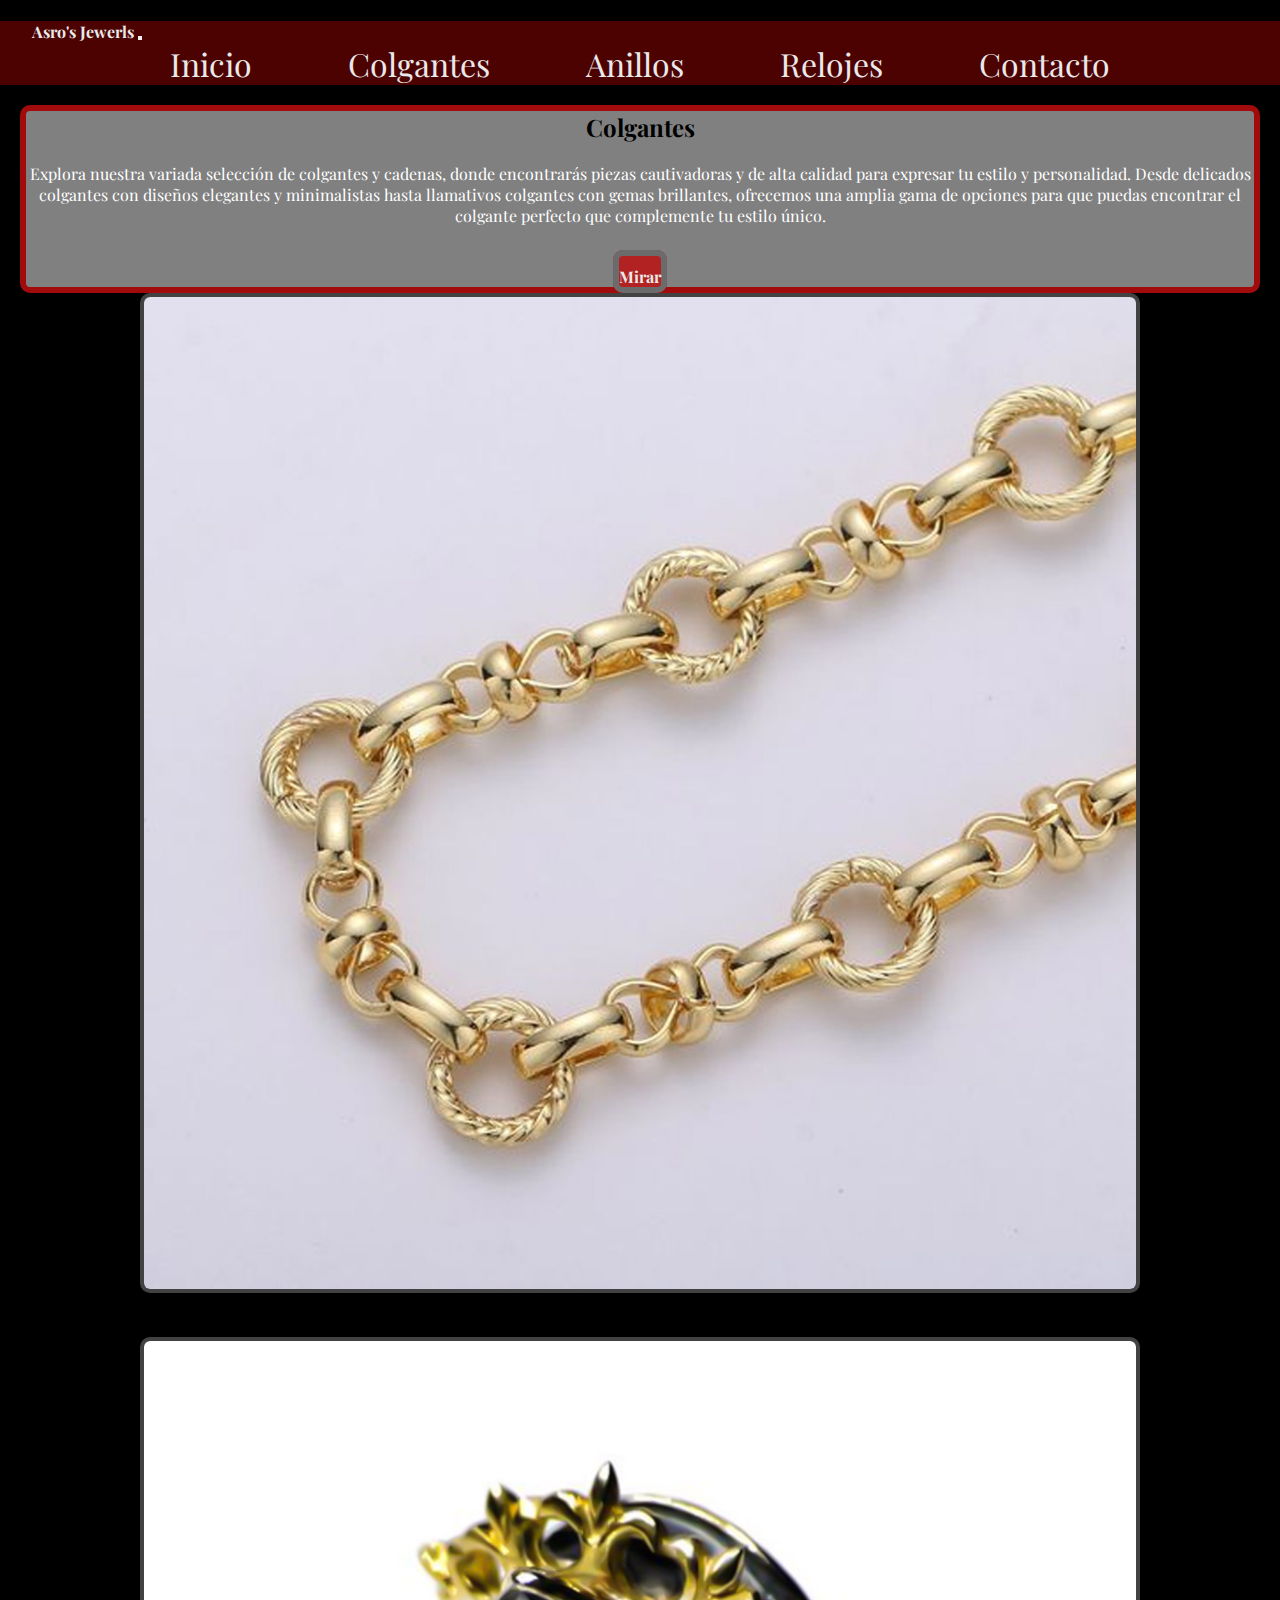
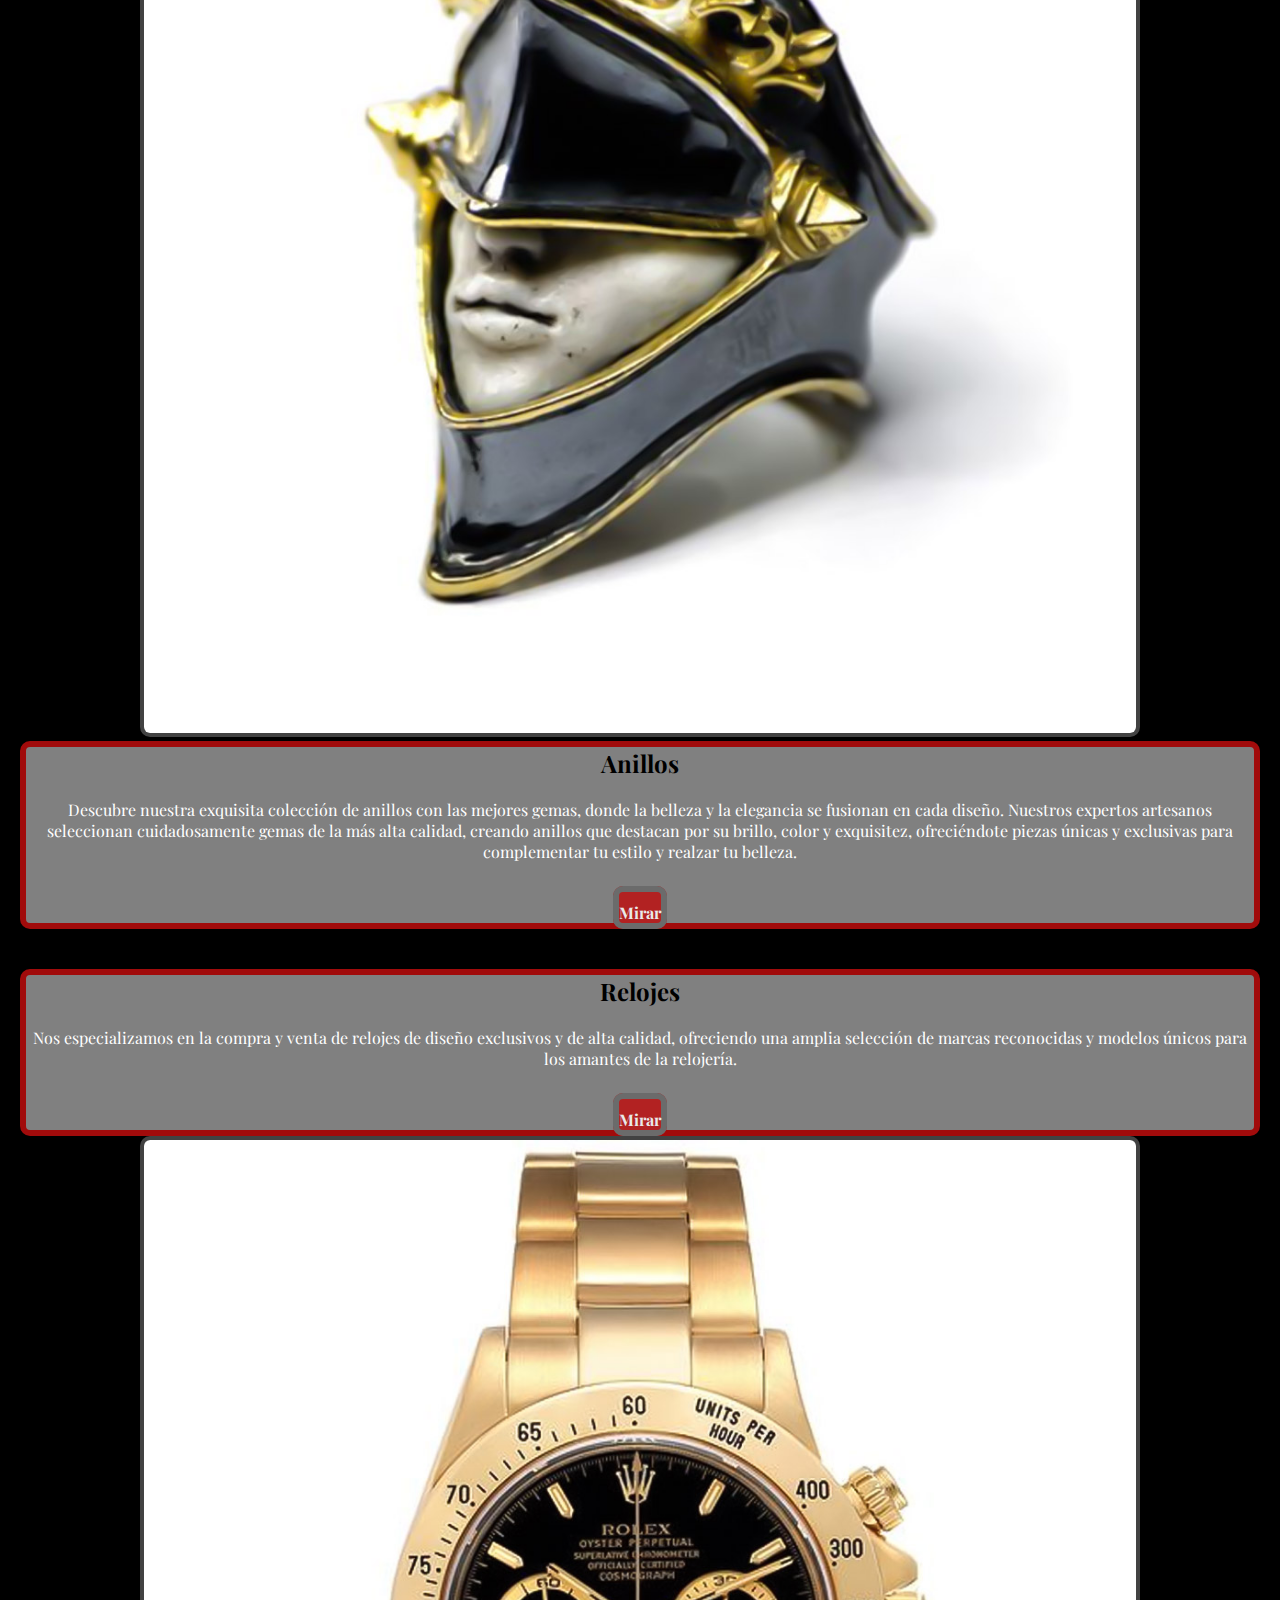
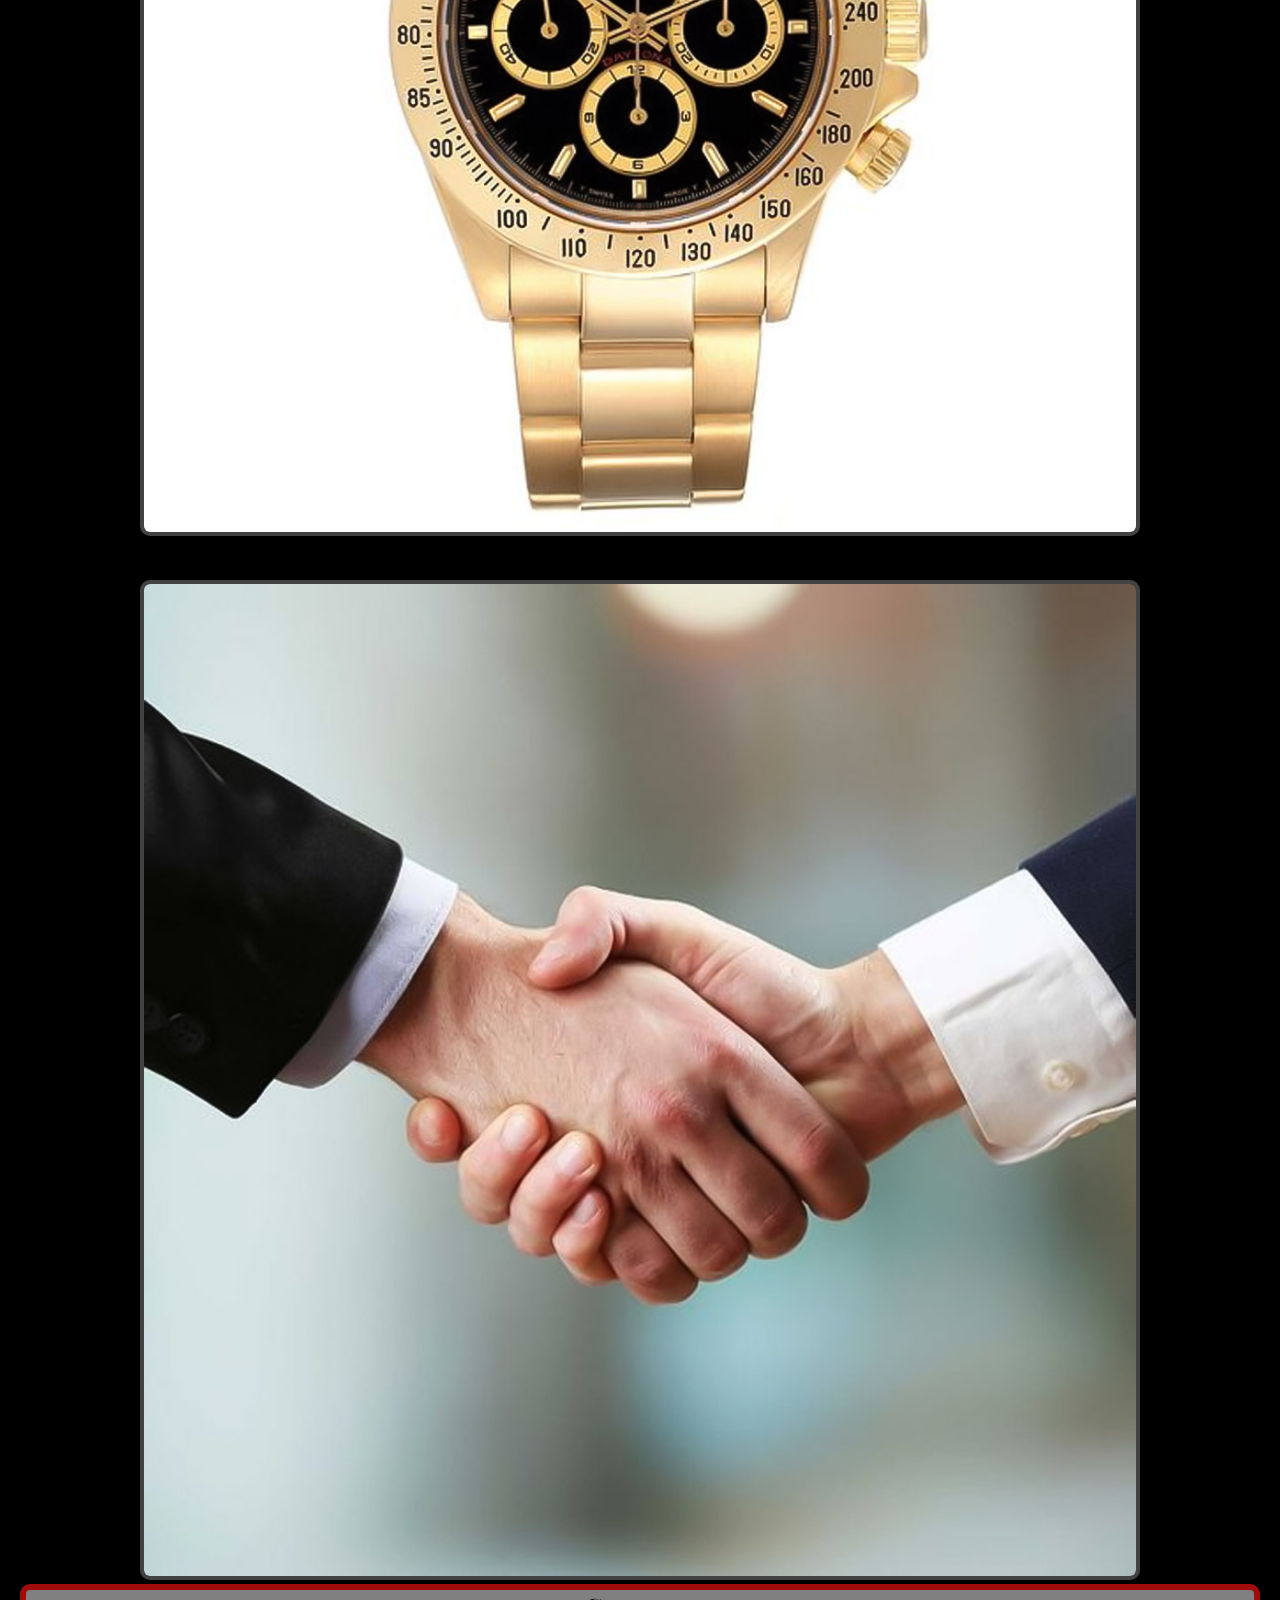
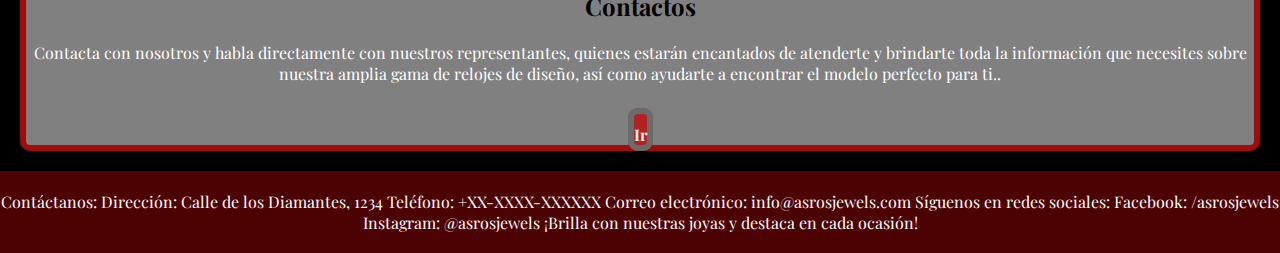
<file: index.html>
<!DOCTYPE html>
<html lang="es">
  <head>
    <meta charset="UTF-8" />
    <meta name="viewport" content="width=device-width, initial-scale=1.0" />
    <meta
      name="description"
      content="Explora nuestra exclusiva colección de joyas artesanales, elegantes y de alta calidad, diseñadas para realzar tu estilo y hacer que cada momento sea especial."
    />
    <meta name="keywords" content="VENTA DE JOYAS Y ALAJAS" />
    <link rel="icon" type="image-icon" href="./img/diamond-png-26597.png" />
    <link
      href="https://cdn.jsdelivr.net/npm/bootstrap@5.0.2/dist/css/bootstrap.min.css"
      rel="stylesheet"
      integrity="sha384-EVSTQN3/azprG1Anm3QDgpJLIm9Nao0Yz1ztcQTwFspd3yD65VohhpuuCOmLASjC"
      crossorigin="anonymous"
    />
    />
    <link rel="preconnect" href="https://fonts.googleapis.com" />
    <link rel="preconnect" href="https://fonts.gstatic.com" crossorigin />
    <link
      href="https://fonts.googleapis.com/css2?family=Playfair+Display&display=swap"
      rel="stylesheet"
    />
    <link rel="stylesheet" href="css/style.css" />
    <title>Asro's Jewerls</title>
  </head>
  <body>
    <header>
      <nav class="navbar navbar-expand-lg navbar-dark">
        <div class="container-fluid">
        
          <a class="navbar-brand logo" href="index.html"> Asro's Jewerls </a>

          <button
            class="navbar-toggler"
            type="button"
            data-bs-toggle="collapse"
            data-bs-target="#navbarNav"
            aria-controls="navbarNav"
            aria-expanded="false"
            aria-label="Toggle navigation"
          >
            <span class="navbar-toggler-icon"></span>
          </button>
          <div class="collapse navbar-collapse" id="navbarNav">
            <ul class="navbar-nav links">
              <li>
                <a class="navlinks" href="index.html">Inicio</a>
              </li>
              <li>
                <a class="navlinks" href="./pages/colgantes.html">Colgantes</a>
              </li>
              <li>
                <a class="navlinks" href="./pages/anillos.html">Anillos</a>
              </li>
              <li>
                <a class="navlinks" href="./pages/relojes.html">Relojes</a>
              </li>
              <li>
                <a class="navlinks" href="./pages/contactos.html">Contacto</a>
              </li>
            </ul>
          </div>
        </div>
      </nav>
    </header>

    <main>
      <section id="seccion1">
        <div class="container">
          <div class="row align-items-center container-child">
            <div class="col-md-6 cuadros">
              <h2>Colgantes</h2>
              <p>
                Explora nuestra variada selección de colgantes y cadenas, donde
                encontrarás piezas cautivadoras y de alta calidad para expresar
                tu estilo y personalidad. Desde delicados colgantes con diseños
                elegantes y minimalistas hasta llamativos colgantes con gemas
                brillantes, ofrecemos una amplia gama de opciones para que
                puedas encontrar el colgante perfecto que complemente tu estilo
                único.
              </p>
              <a href="pages/colgantes.html" class="btn btn-primary botones"
                >Mirar</a
              >
            </div>
            <div class="col-md-6 imagenes">
              <img
                class="tamañoimg"
                src="img/cadenatradicionalv2_1.jpg"
                alt="Imagen 1"
              />
            </div>
          </div>
        </div>
      </section>

      <section id="seccion2">
        <div class="container">
          <div class="row align-items-center container-child">
            <div class="col-md-6 imagenes">
              <img
                class="tamañoimg"
                src="img/anillocaballerorealv2_2.jpg"
                alt="Imagen 2"
              />
            </div>
            <div class="col-md-6 cuadros">
              <h2>Anillos</h2>
              <p>
                Descubre nuestra exquisita colección de anillos con las mejores
                gemas, donde la belleza y la elegancia se fusionan en cada
                diseño. Nuestros expertos artesanos seleccionan cuidadosamente
                gemas de la más alta calidad, creando anillos que destacan por
                su brillo, color y exquisitez, ofreciéndote piezas únicas y
                exclusivas para complementar tu estilo y realzar tu belleza.
              </p>
              <a href="pages/anillos.html" class="btn btn-primary botones"
                >Mirar</a
              >
            </div>
          </div>
        </div>
      </section>

      <section id="seccion3">
        <div class="container">
          <div class="row align-items-center container-child">
            <div class="col-md-6 cuadros">
              <h2>Relojes</h2>
              <p>
                Nos especializamos en la compra y venta de relojes de diseño
                exclusivos y de alta calidad, ofreciendo una amplia selección de
                marcas reconocidas y modelos únicos para los amantes de la
                relojería.
              </p>
              <a href="pages/relojes.html" class="btn btn-primary botones"
                >Mirar</a
              >
            </div>
            <div class="col-md-6 imagenes">
              <img
                class="tamañoimg"
                src="img/relojrolexv2_1.jpg"
                alt="Imagen 3"
              />
            </div>
          </div>
        </div>
      </section>

      <section id="seccion4">
        <div class="container">
          <div class="row align-items-center container-child">
            <div class="col-md-6 imagenes">
              <img
                class="tamañoimg"
                src="img/manosestrechadasv2_1.jpg"
                alt="Manos Estrechadas"
              />
            </div>
            <div class="col-md-6 cuadros">
              <h2>Contactos</h2>
              <p>
                Contacta con nosotros y habla directamente con nuestros
                representantes, quienes estarán encantados de atenderte y
                brindarte toda la información que necesites sobre nuestra amplia
                gama de relojes de diseño, así como ayudarte a encontrar el
                modelo perfecto para ti..
              </p>
              <a href="pages/contactos.html" class="btn btn-primary botones"
                >Ir</a
              >
            </div>
          </div>
        </div>
      </section>
    </main>

    <footer>
      <div class="container">
        <p>
          Contáctanos: Dirección: Calle de los Diamantes, 1234 Teléfono:
          +XX-XXXX-XXXXXX Correo electrónico: info@asrosjewels.com Síguenos en
          redes sociales: Facebook: /asrosjewels Instagram: @asrosjewels ¡Brilla
          con nuestras joyas y destaca en cada ocasión!
        </p>
      </div>
    </footer>
    <script
      src="https://cdn.jsdelivr.net/npm/bootstrap@5.3.1/dist/js/bootstrap.bundle.min.js"
      integrity="sha384-HwwvtgBNo3bZJJLYd8oVXjrBZt8cqVSpeBNS5n7C8IVInixGAoxmnlMuBnhbgrkm"
      crossorigin="anonymous"
    ></script>
  </body>
</html>
</file>
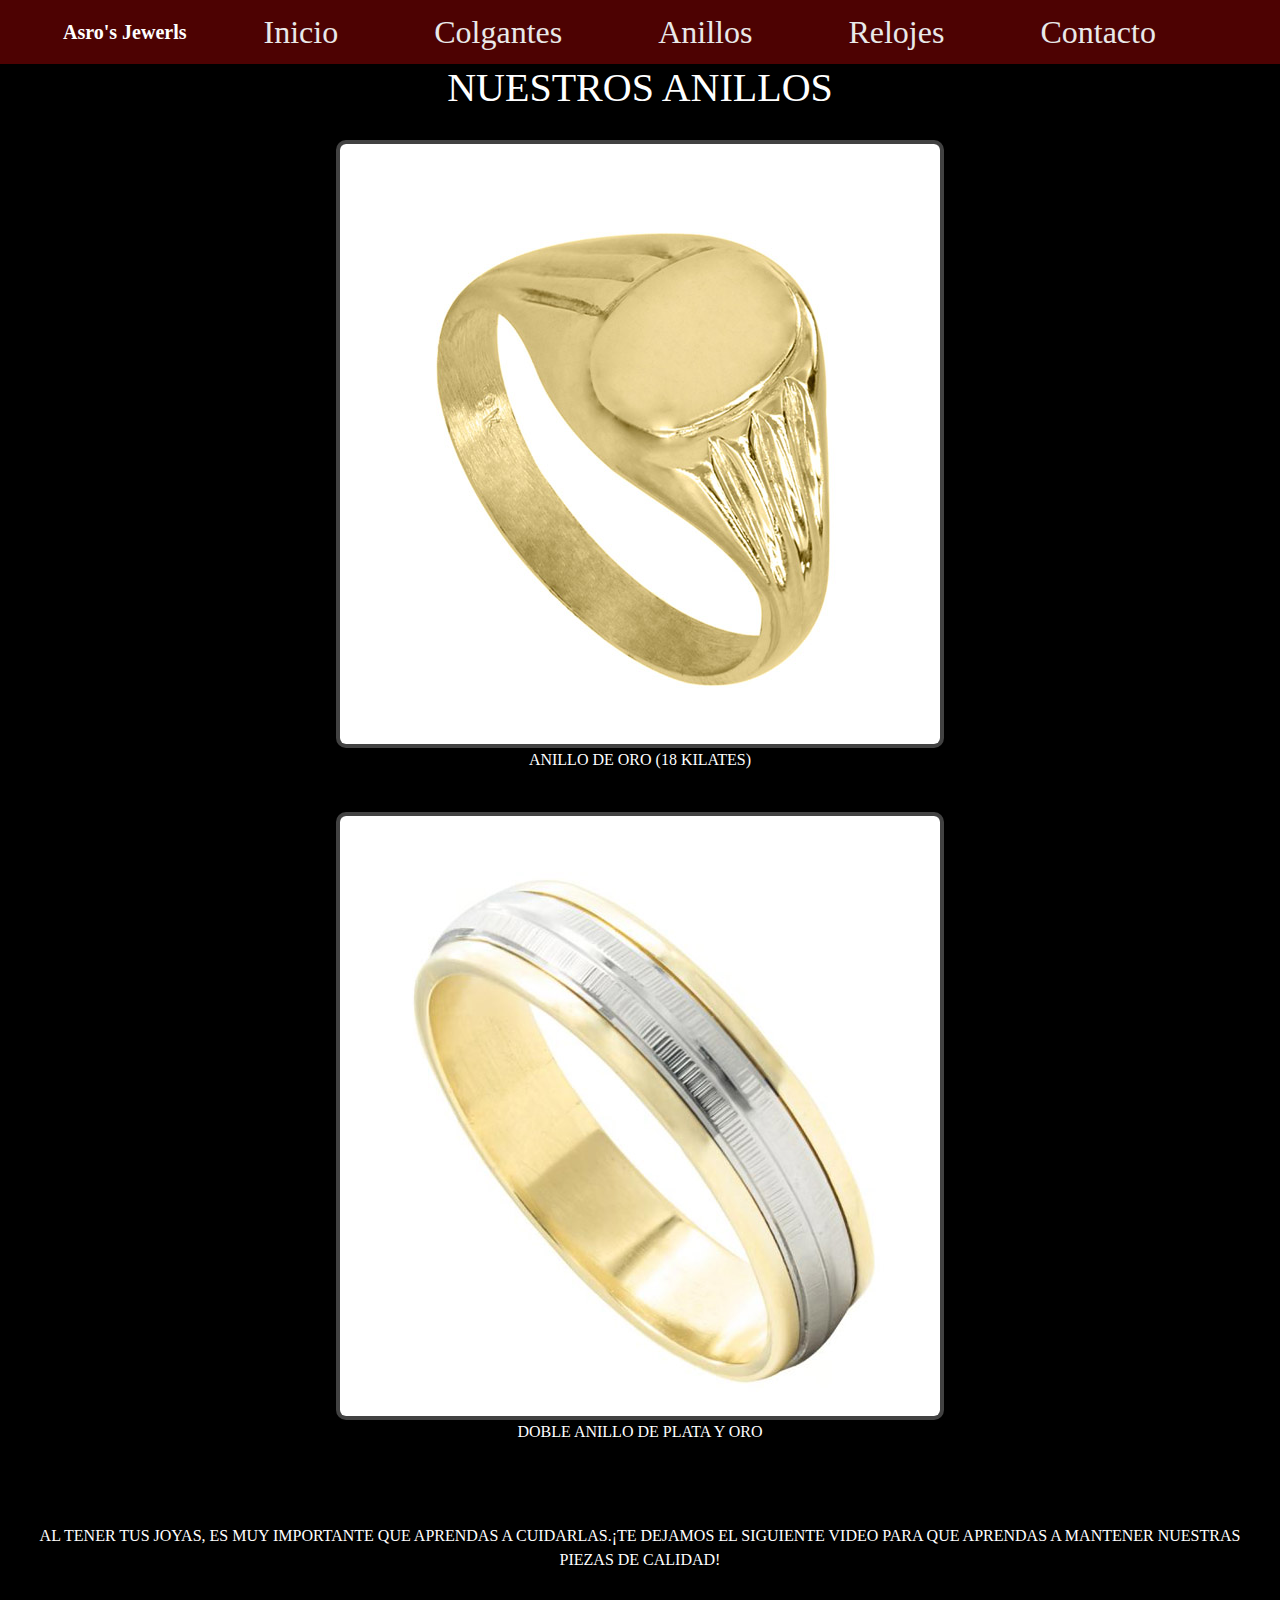
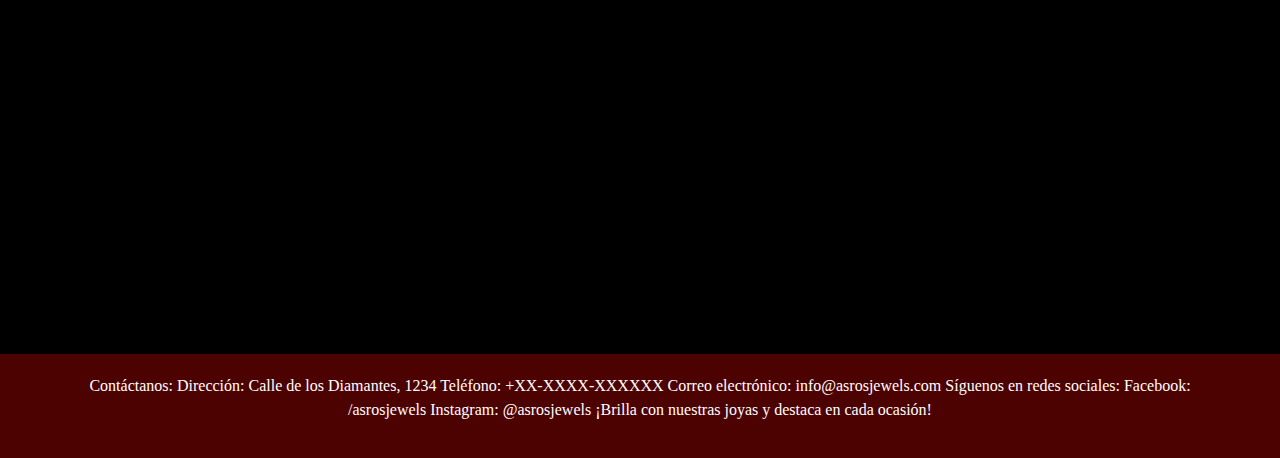
<file: pages/anillos.html>
<!DOCTYPE html>
<html lang="es">
<head>
  <meta charset="UTF-8">
  <meta name="viewport" content="width=device-width, initial-scale=1.0">
  <link rel="stylesheet" href="https://maxcdn.bootstrapcdn.com/bootstrap/4.0.0/css/bootstrap.min.css">
  <link rel="icon" type="image-icon" href="../img/diamond-png-26597.png" />
  <link rel="stylesheet" href="/css/style.css">
  <meta
      name="description"
      content="Explora nuestra exclusiva colección de joyas artesanales, elegantes y de alta calidad, diseñadas para realzar tu estilo y hacer que cada momento sea especial."
    />
    <meta
      name="keywords"
      content="VENTA DE JOYAS Y ALAJAS"
    />
  <title>Asro's Jewerls anillos</title>
</head>
<body>
  <header>
    <nav class="navbar navbar-expand-lg navbar-dark">
      <div class="container-fluid">
        <a class="navbar-brand logo" href="../index.html">Asro's Jewerls</a>
        <button
          class="navbar-toggler"
          type="button"
          data-bs-toggle="collapse"
          data-bs-target="#navbarNav"
          aria-controls="navbarNav"
          aria-expanded="false"
          aria-label="Toggle navigation"
        >
          <span class="navbar-toggler-icon"></span>
        </button>
        <div class="collapse navbar-collapse" id="navbarNav">
          <ul class="navbar-nav links">
            <li>
              <a class="navlinks" href="../index.html">Inicio</a>
            </li>
            <li>
              <a class="navlinks" href="colgantes.html">Colgantes</a>
            </li>
            <li>
              <a class="navlinks" href="anillos.html">Anillos</a>
            </li>
            <li>
              <a class="navlinks" href="relojes.html">Relojes</a>
            </li>
            <li>
              <a class="navlinks" href="contactos.html">Contacto</a>
            </li>
          </ul>
        </div>
      </div>
    </nav>
  </header>
  <H1>NUESTROS ANILLOS</H1>
  <section class="section">
    <div>
         <div><img src="/img/ANILLO18KILATES.jpg" alt=""><p>ANILLO DE ORO (18 KILATES)</p></div>
         <div><img src="/img/DOBLE ANILLO DE PLATA.jpg" alt=""><p>DOBLE ANILLO DE PLATA Y ORO</p></div>
    </div>
</section>

<section class="section">
    <div>
        <p>
            AL TENER TUS JOYAS, ES MUY IMPORTANTE QUE APRENDAS A CUIDARLAS.¡TE DEJAMOS EL SIGUIENTE VIDEO PARA QUE
            APRENDAS A MANTENER NUESTRAS PIEZAS DE CALIDAD!
        </p>
        <iframe width="560" height="315" src="https://www.youtube.com/embed/4xnFPatrnI0"
            title="YouTube video player" frameborder="0"
            allow="accelerometer; autoplay; clipboard-write; encrypted-media; gyroscope; picture-in-picture; web-share"
            allowfullscreen></iframe>
    </div>
</section>


  <footer>
    <div class="container">
      <p>Contáctanos:
        Dirección: Calle de los Diamantes, 1234
        Teléfono: +XX-XXXX-XXXXXX
        Correo electrónico: info@asrosjewels.com
        
        Síguenos en redes sociales:
        Facebook: /asrosjewels
        Instagram: @asrosjewels
        
        ¡Brilla con nuestras joyas y destaca en cada ocasión!</p>
    </div>
  </footer>
  <script src="https://cdn.jsdelivr.net/npm/bootstrap@5.3.1/dist/js/bootstrap.bundle.min.js" integrity="sha384-HwwvtgBNo3bZJJLYd8oVXjrBZt8cqVSpeBNS5n7C8IVInixGAoxmnlMuBnhbgrkm" crossorigin="anonymous"></script>
</body>
</html>
</file>
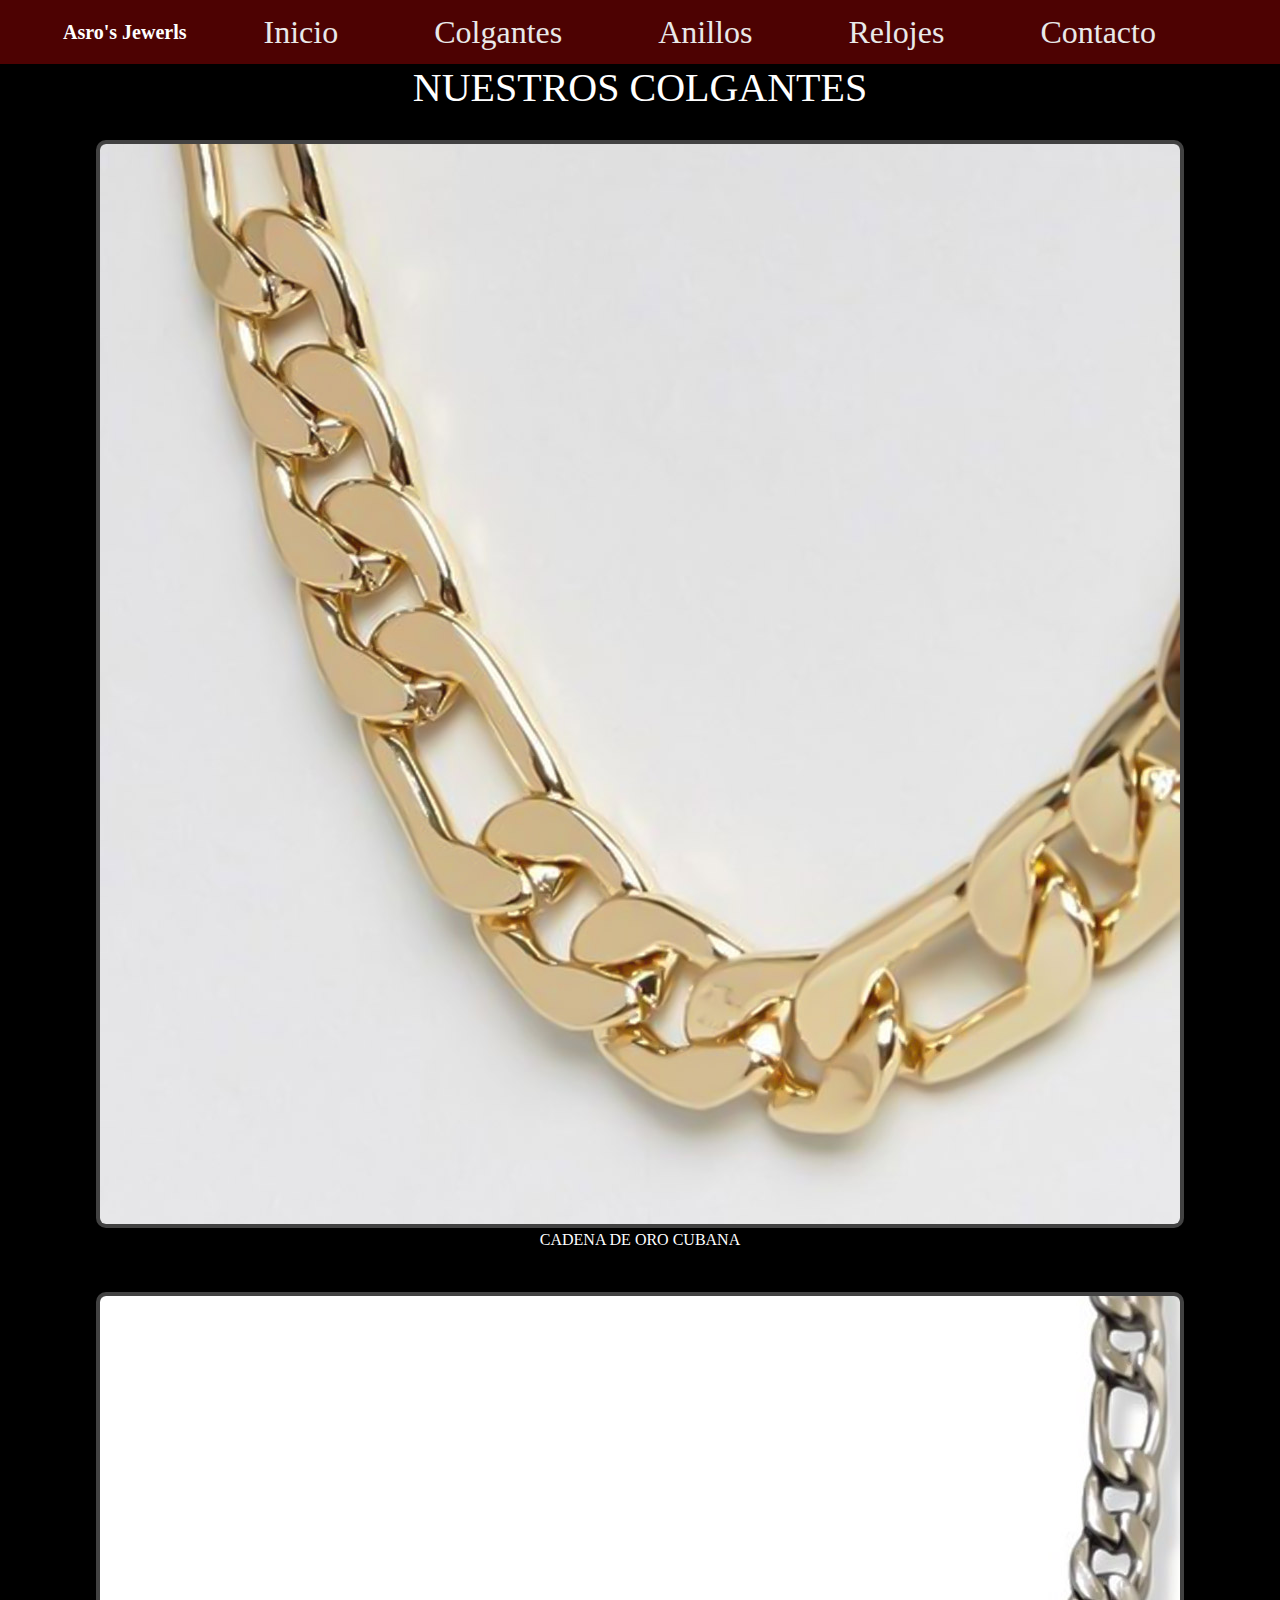
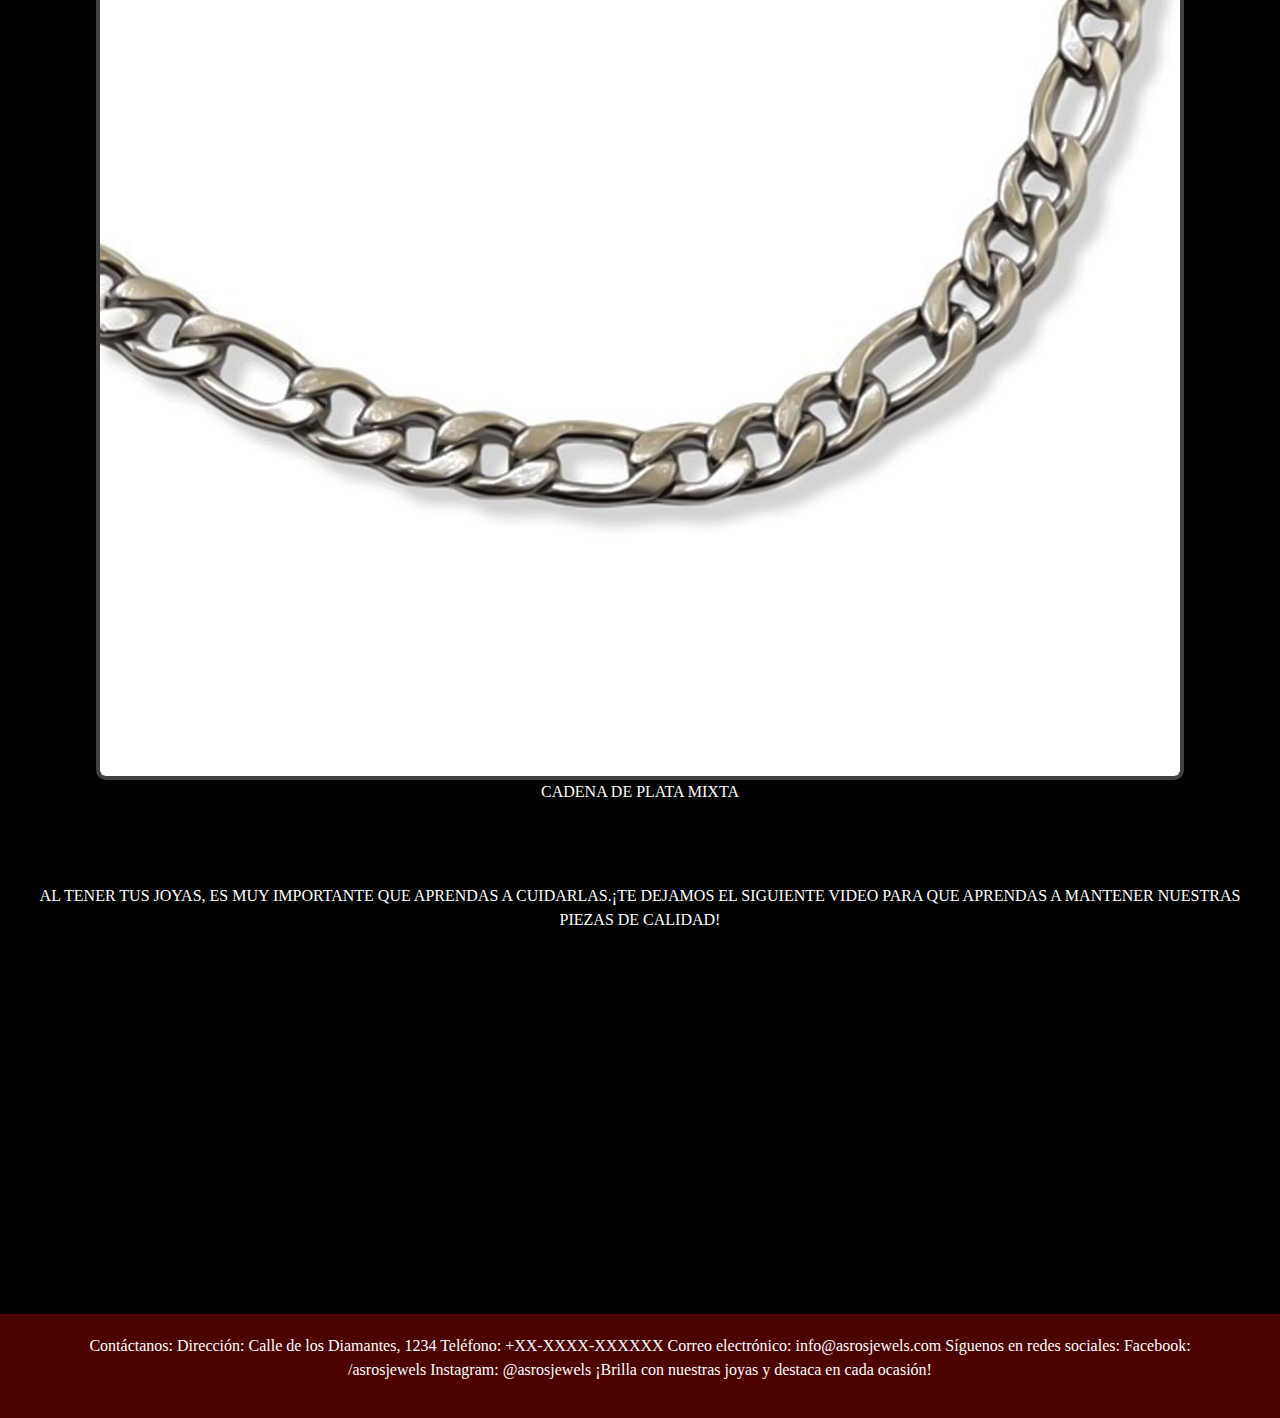
<file: pages/colgantes.html>
<!DOCTYPE html>
<html lang="es">

<head>
    <meta charset="UTF-8">
    <meta name="viewport" content="width=device-width, initial-scale=1.0">
    <link rel="stylesheet" href="https://maxcdn.bootstrapcdn.com/bootstrap/4.0.0/css/bootstrap.min.css">
    <link rel="icon" type="image-icon" href="../img/diamond-png-26597.png" />
    <link rel="stylesheet" href="/css/style.css">
    <meta
      name="description"
      content="Explora nuestra exclusiva colección de joyas artesanales, elegantes y de alta calidad, diseñadas para realzar tu estilo y hacer que cada momento sea especial."
    />
    <meta
      name="keywords"
      content="VENTA DE JOYAS Y ALAJAS"
    />
    <title>Asro's Jewerls colgantes</title>
</head>

<body>
    <header>
      <nav class="navbar navbar-expand-lg navbar-dark">
            <div class="container-fluid">
              <a class="navbar-brand logo" href="../index.html">Asro's Jewerls</a>
              <button
                class="navbar-toggler"
                type="button"
                data-bs-toggle="collapse"
                data-bs-target="#navbarNav"
                aria-controls="navbarNav"
                aria-expanded="false"
                aria-label="Toggle navigation"
              >
                <span class="navbar-toggler-icon"></span>
              </button>
              <div class="collapse navbar-collapse" id="navbarNav">
                <ul class="navbar-nav links">
                  <li>
                    <a class="navlinks" href="../index.html">Inicio</a>
                  </li>
                  <li>
                    <a class="navlinks" href="colgantes.html">Colgantes</a>
                  </li>
                  <li>
                    <a class="navlinks" href="anillos.html">Anillos</a>
                  </li>
                  <li>
                    <a class="navlinks" href="relojes.html">Relojes</a>
                  </li>
                  <li>
                    <a class="navlinks" href="contactos.html">Contacto</a>
                  </li>
                </ul>
              </div>
            </div>
          </nav>
    </header>
    <H1>NUESTROS COLGANTES</H1>
    <section class="section">
        <div>
             <div><img class="seccion-img" src="/img/cadenacubanav2_2.jpg" alt="cadena de oro cubana"><p>CADENA DE ORO CUBANA</p></div>
             <div><img class="seccion-img" src="/img/cadenamixtadeplatav2_3.jpg" alt="cadena de plata mixta"><p>CADENA DE PLATA MIXTA</p></div>
        </div>
    </section>
    
    <section class="section">
        <div>
            <p>
                AL TENER TUS JOYAS, ES MUY IMPORTANTE QUE APRENDAS A CUIDARLAS.¡TE DEJAMOS EL SIGUIENTE VIDEO PARA QUE
                APRENDAS A MANTENER NUESTRAS PIEZAS DE CALIDAD!
            </p>
            <iframe class="container" width="560" height="315" src="https://www.youtube.com/embed/4xnFPatrnI0"
                title="YouTube video player" frameborder="0"
                allow="accelerometer; autoplay; clipboard-write; encrypted-media; gyroscope; picture-in-picture; web-share"
                allowfullscreen></iframe>
        </div>
        
    </section>

    <footer>
        <div class="container">
            <p>Contáctanos:
              Dirección: Calle de los Diamantes, 1234
              Teléfono: +XX-XXXX-XXXXXX
              Correo electrónico: info@asrosjewels.com
              
              Síguenos en redes sociales:
              Facebook: /asrosjewels
              Instagram: @asrosjewels
              
              ¡Brilla con nuestras joyas y destaca en cada ocasión!</p>
        </div>
    </footer>
    <script src="https://cdn.jsdelivr.net/npm/bootstrap@5.3.1/dist/js/bootstrap.bundle.min.js" integrity="sha384-HwwvtgBNo3bZJJLYd8oVXjrBZt8cqVSpeBNS5n7C8IVInixGAoxmnlMuBnhbgrkm" crossorigin="anonymous"></script>
</body>

</html>
</file>
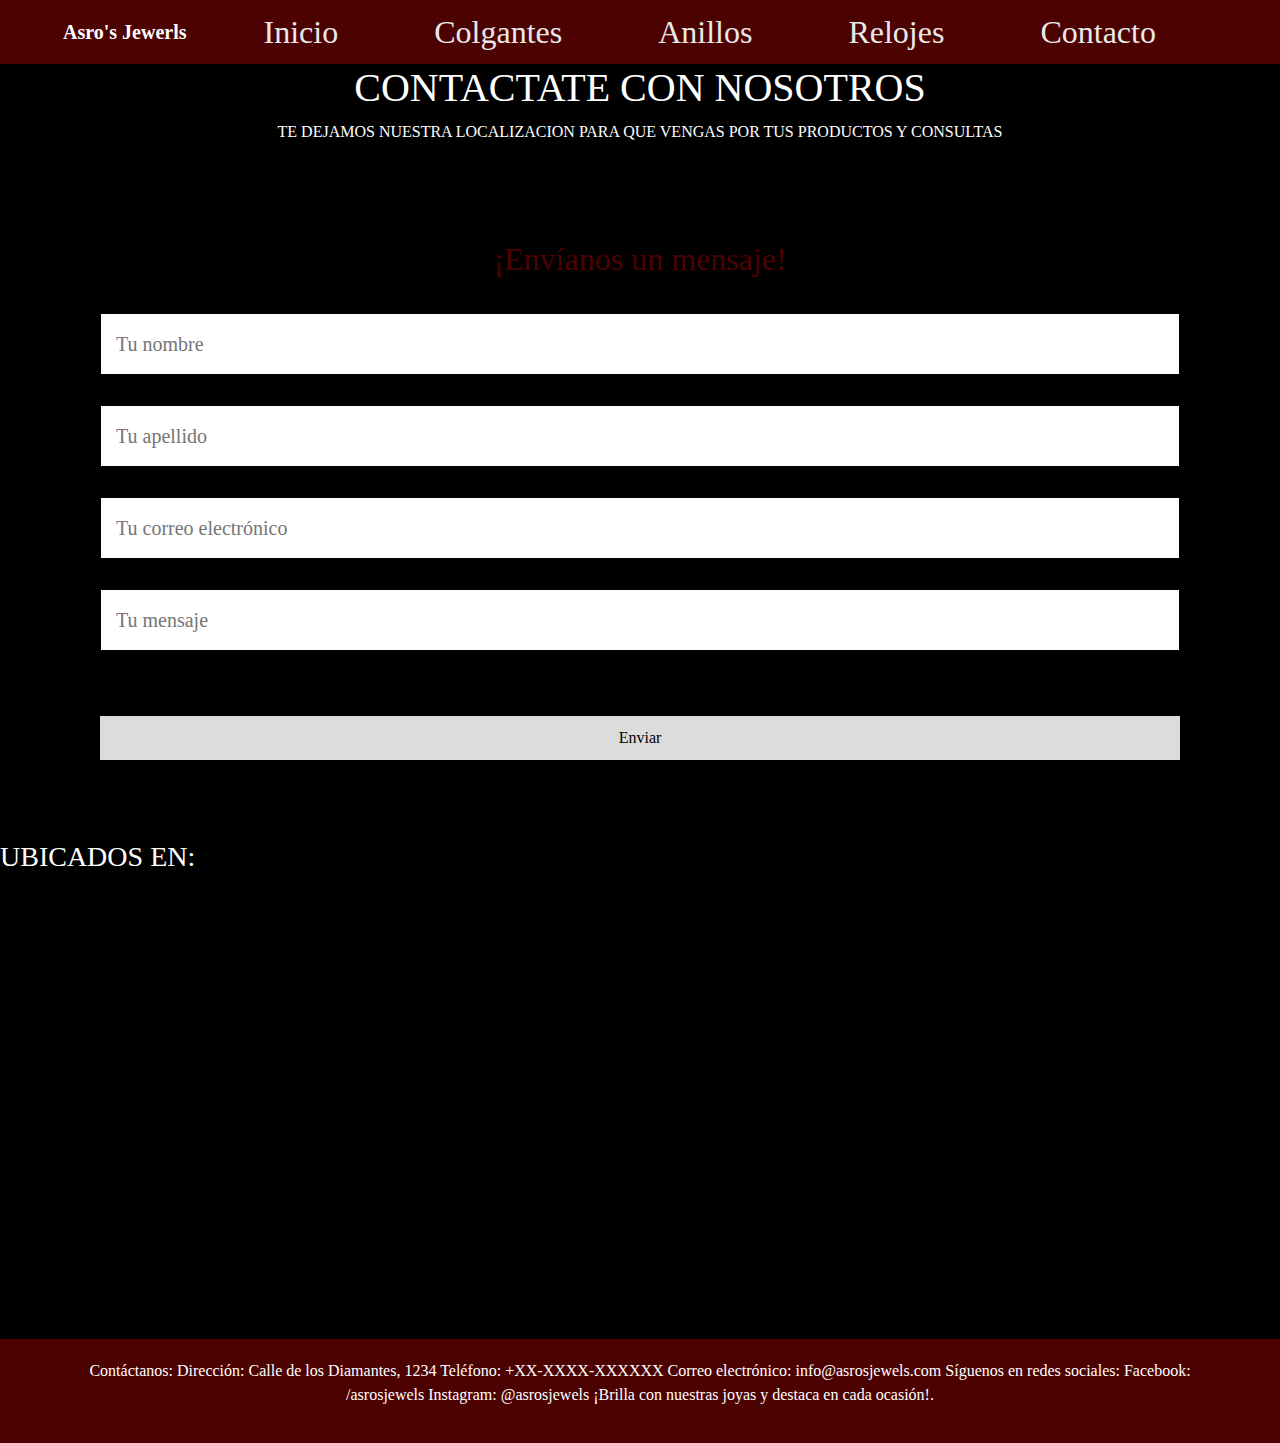
<file: pages/contactos.html>
<!DOCTYPE html>
<html lang="es">
<head>
  <meta charset="UTF-8">
  <meta name="viewport" content="width=device-width, initial-scale=1.0">
  <link rel="stylesheet" href="https://maxcdn.bootstrapcdn.com/bootstrap/4.0.0/css/bootstrap.min.css">
  <link rel="icon" type="image-icon" href="../img/diamond-png-26597.png" />
  <link rel="stylesheet" href="/css/style.css">
  <meta
      name="description"
      content="Explora nuestra exclusiva colección de joyas artesanales, elegantes y de alta calidad, diseñadas para realzar tu estilo y hacer que cada momento sea especial."
    />
    <meta
      name="keywords"
      content="VENTA DE JOYAS Y ALAJAS"
    />
  <title>Asro's Jewerls contactos</title>
</head>
<body>
  <header>
    <nav class="navbar navbar-expand-lg navbar-dark">
      <div class="container-fluid">
        <a class="navbar-brand logo" href="../index.html">Asro's Jewerls</a>
        <button
          class="navbar-toggler"
          type="button"
          data-bs-toggle="collapse"
          data-bs-target="#navbarNav"
          aria-controls="navbarNav"
          aria-expanded="false"
          aria-label="Toggle navigation"
        >
          <span class="navbar-toggler-icon"></span>
        </button>
        <div class="collapse navbar-collapse" id="navbarNav">
          <ul class="navbar-nav links">
            <li>
              <a class="navlinks" href="../index.html">Inicio</a>
            </li>
            <li>
              <a class="navlinks" href="colgantes.html">Colgantes</a>
            </li>
            <li>
              <a class="navlinks" href="anillos.html">Anillos</a>
            </li>
            <li>
              <a class="navlinks" href="relojes.html">Relojes</a>
            </li>
            <li>
              <a class="navlinks" href="contactos.html">Contacto</a>
            </li>
          </ul>
        </div>
      </div>
    </nav>
  </header>
  <H1>CONTACTATE CON NOSOTROS</H1>
<P>TE DEJAMOS NUESTRA LOCALIZACION PARA QUE VENGAS POR TUS PRODUCTOS Y CONSULTAS</P>
<section id="secundaria">
  <form class="formulario">
    <h2 class="h2-form">¡Envíanos un mensaje!</h2>
    <input class="form-input" type="text" name="nombre" id="nombre" placeholder="Tu nombre">
    <input class="form-input" type="text" name="apellido" id="apellido" placeholder="Tu apellido">
    <input class="form-input" type="email" name="email" id="email" placeholder="Tu correo electrónico" required="required">
    <input class="form-input" type="text" name="mensaje" id="mensaje" placeholder="Tu mensaje">
    <input class="form-boton" type="submit" value="Enviar" >
</form>

</section>
<div>
  <h3>
      UBICADOS EN:
  </h3>

  <iframe class="container" src="https://www.google.com/maps/embed?pb=!1m14!1m12!1m3!1d4643.730213738796!2d-58.42026638233627!3d-34.613943175648316!2m3!1f0!2f0!3f0!3m2!1i1024!2i768!4f13.1!5e0!3m2!1ses!2sar!4v1688669184287!5m2!1ses!2sar" width="600" height="450" style="border:0;" allowfullscreen="" loading="lazy" referrerpolicy="no-referrer-when-downgrade"></iframe>
</div>
  <footer>
    <div class="container">
      <p>Contáctanos:
        Dirección: Calle de los Diamantes, 1234
        Teléfono: +XX-XXXX-XXXXXX
        Correo electrónico: info@asrosjewels.com
        
        Síguenos en redes sociales:
        Facebook: /asrosjewels
        Instagram: @asrosjewels
        
        ¡Brilla con nuestras joyas y destaca en cada ocasión!.</p>
    </div>
    
  </footer>
  <script src="https://cdn.jsdelivr.net/npm/bootstrap@5.3.1/dist/js/bootstrap.bundle.min.js" integrity="sha384-HwwvtgBNo3bZJJLYd8oVXjrBZt8cqVSpeBNS5n7C8IVInixGAoxmnlMuBnhbgrkm" crossorigin="anonymous"></script>
</body>
</html>
</file>
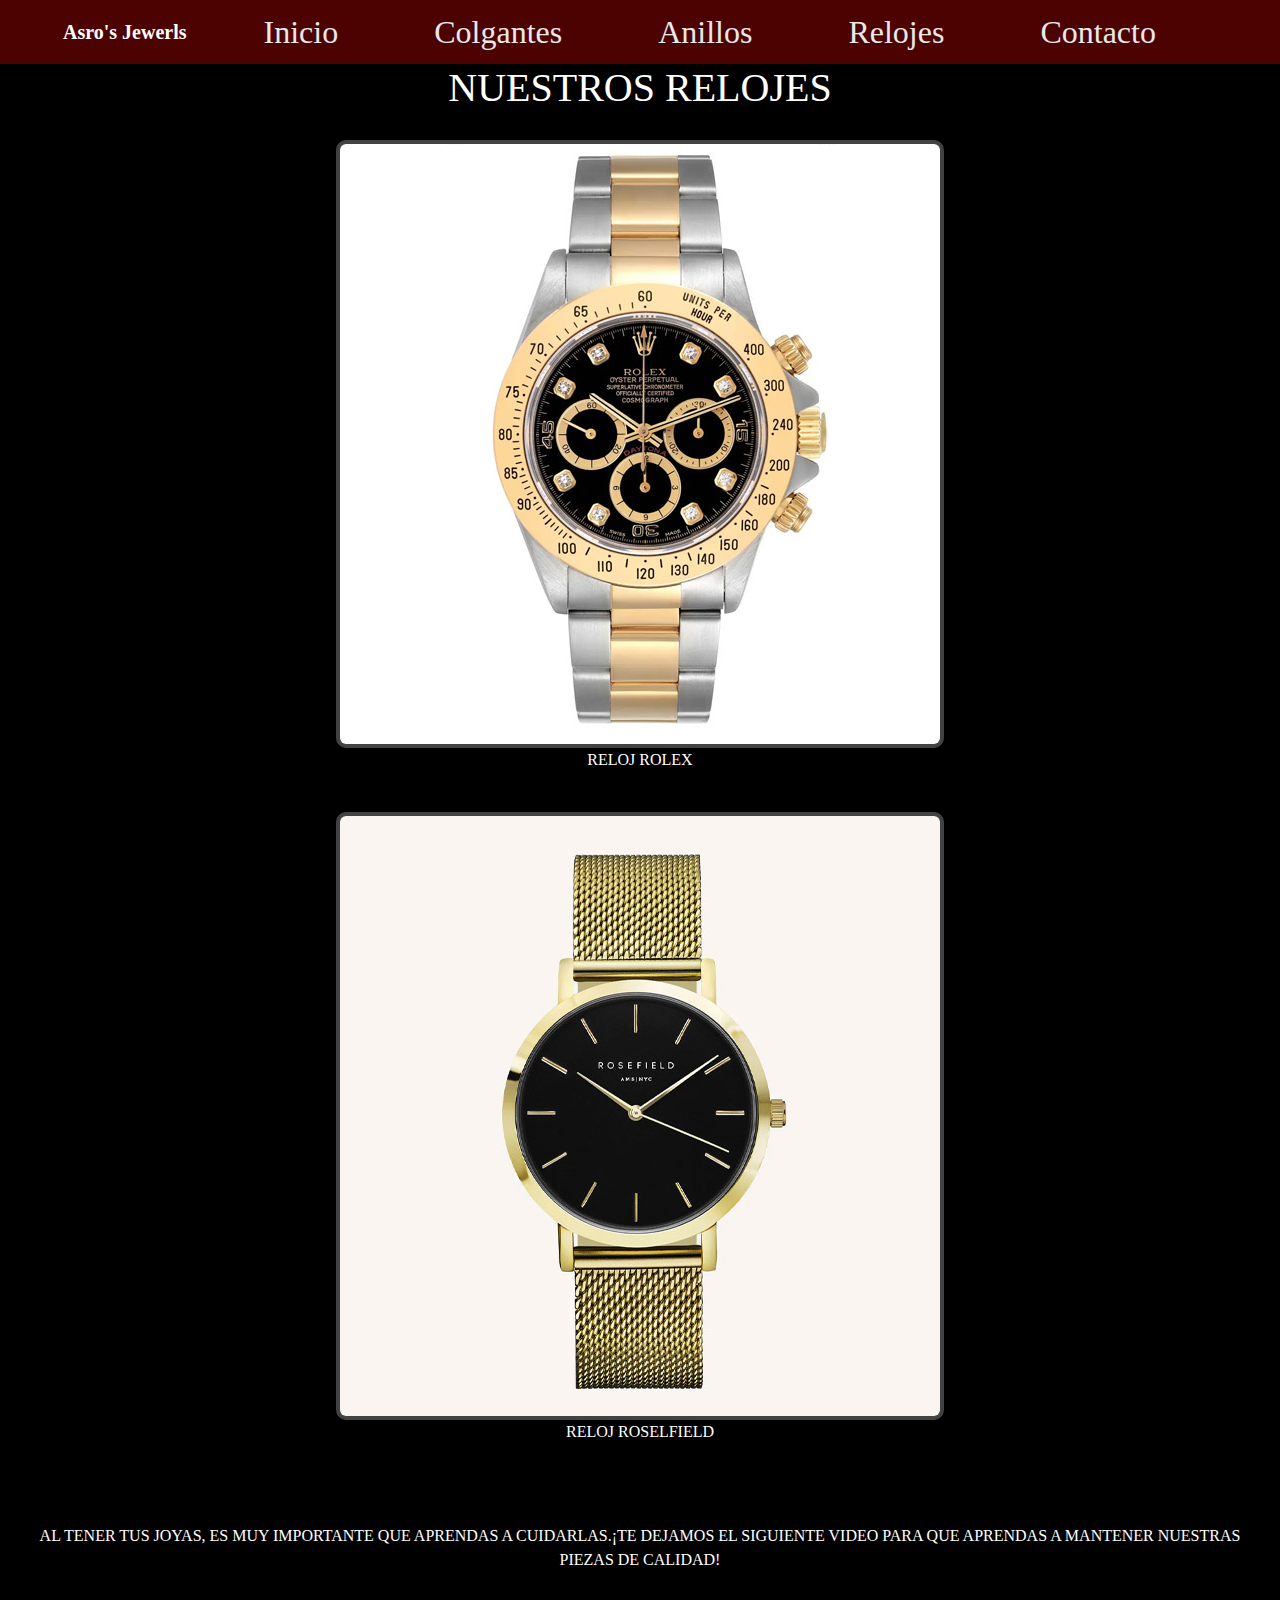
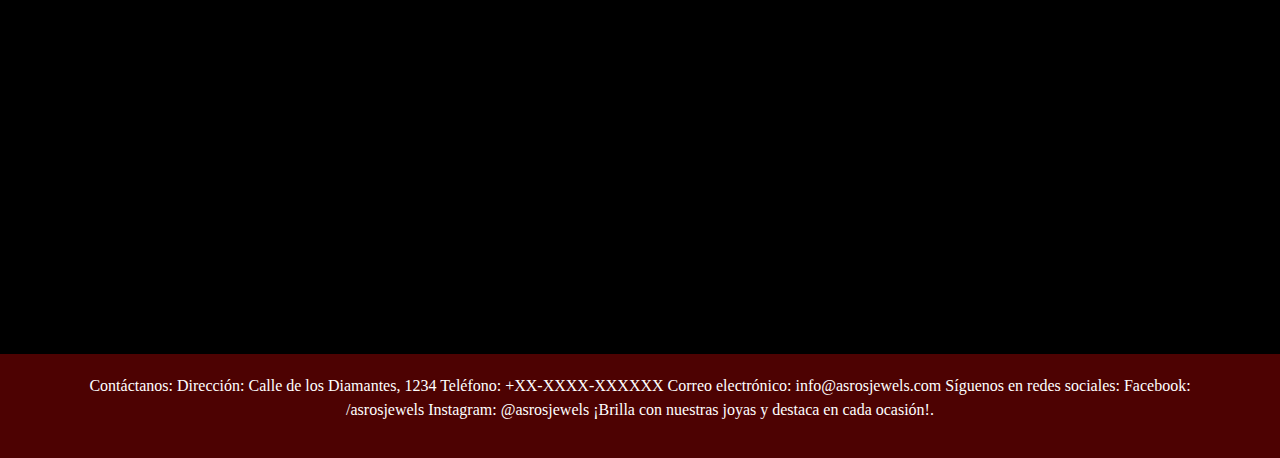
<file: pages/relojes.html>
<!DOCTYPE html>
<html lang="es">
<head>
  <meta charset="UTF-8">
  <meta name="viewport" content="width=device-width, initial-scale=1.0">
  <link rel="stylesheet" href="https://maxcdn.bootstrapcdn.com/bootstrap/4.0.0/css/bootstrap.min.css">
  <link rel="icon" type="image-icon" href="../img/diamond-png-26597.png" />
  <link rel="stylesheet" href="/css/style.css">
  <meta
      name="description"
      content="Explora nuestra exclusiva colección de joyas artesanales, elegantes y de alta calidad, diseñadas para realzar tu estilo y hacer que cada momento sea especial."
    />
    <meta
      name="keywords"
      content="VENTA DE JOYAS Y ALAJAS"
    />
  <title>Asro's Jewerls relojes</title>
</head>
<body>
  <header>
    <nav class="navbar navbar-expand-lg navbar-dark">
      <div class="container-fluid">
        <a class="navbar-brand logo" href="../index.html">Asro's Jewerls</a>
        <button
          class="navbar-toggler"
          type="button"
          data-bs-toggle="collapse"
          data-bs-target="#navbarNav"
          aria-controls="navbarNav"
          aria-expanded="false"
          aria-label="Toggle navigation"
        >
          <span class="navbar-toggler-icon"></span>
        </button>
        <div class="collapse navbar-collapse" id="navbarNav">
          <ul class="navbar-nav links">
            <li>
              <a class="navlinks" href="../index.html">Inicio</a>
            </li>
            <li>
              <a class="navlinks" href="colgantes.html">Colgantes</a>
            </li>
            <li>
              <a class="navlinks" href="anillos.html">Anillos</a>
            </li>
            <li>
              <a class="navlinks" href="relojes.html">Relojes</a>
            </li>
            <li>
              <a class="navlinks" href="contactos.html">Contacto</a>
            </li>
          </ul>
        </div>
      </div>
    </nav>
  </header>
  <H1>NUESTROS RELOJES</H1>
  <section class="section">
    <div>
         <div><img src="/img/RELOJ1.jpg" alt=""><p>RELOJ ROLEX</p></div>
         <div><img src="/img/RELOJ2.jpg" alt=""><p>RELOJ ROSELFIELD</p></div>
    </div>
</section>

<section class="section">
    <div>
        <p>
            AL TENER TUS JOYAS, ES MUY IMPORTANTE QUE APRENDAS A CUIDARLAS.¡TE DEJAMOS EL SIGUIENTE VIDEO PARA QUE
            APRENDAS A MANTENER NUESTRAS PIEZAS DE CALIDAD!
        </p>
        <iframe width="560" height="315" src="https://www.youtube.com/embed/4xnFPatrnI0"
            title="YouTube video player" frameborder="0"
            allow="accelerometer; autoplay; clipboard-write; encrypted-media; gyroscope; picture-in-picture; web-share"
            allowfullscreen></iframe>
    </div>
</section>


  <footer>
    <div class="container">
      <p>Contáctanos:
        Dirección: Calle de los Diamantes, 1234
        Teléfono: +XX-XXXX-XXXXXX
        Correo electrónico: info@asrosjewels.com
        
        Síguenos en redes sociales:
        Facebook: /asrosjewels
        Instagram: @asrosjewels
        
        ¡Brilla con nuestras joyas y destaca en cada ocasión!.</p>
    </div>
  </footer>
  <script src="https://cdn.jsdelivr.net/npm/bootstrap@5.3.1/dist/js/bootstrap.bundle.min.js" integrity="sha384-HwwvtgBNo3bZJJLYd8oVXjrBZt8cqVSpeBNS5n7C8IVInixGAoxmnlMuBnhbgrkm" crossorigin="anonymous"></script>
</body>

</html>
</file>
<file: css/style.css>
@charset "UTF-8";
* {
  margin: 0;
  padding: 0;
  box-sizing: 0;
}

.tamañoimg {
  max-width: 80%;
  max-height: 80%;
}

header {
  background-color: #4d0202;
  position: relative;
  padding: 0 2rem;
}
header .navbar-nav {
  width: 100%;
  max-width: 1200px;
  margin: 0 auto;
  display: flex;
  align-items: center;
  justify-content: center;
  gap: 1rem;
}
header .navbar-nav .navbar .logo {
  font-size: 1.5rem;
  font-weight: bold;
}
header .navbar-nav .navbar .logo .links {
  display: flex;
  gap: 3rem;
  padding: 2rem;
}

.img-logo {
  width: 20px;
}

@media (min-width: 992px) {
  header {
    background-color: #4d0202;
    position: relative;
    padding: 0 2rem;
  }
  header .navbar-nav {
    width: 100%;
    max-width: 1200px;
    margin: 0 auto;
    display: flex;
    align-items: center;
    justify-content: center;
    gap: 6rem;
  }
  header .navbar-nav .navbar .logo {
    font-size: 1.5rem;
    font-weight: bold;
  }
  header .navbar-nav .navbar .logo .links {
    display: flex;
    gap: 3rem;
    padding: 2rem;
  }
}
.img-logo {
  width: 100%;
}

body {
  font-family: "Playfair Display", serif;
  margin: 0;
  padding: 0;
  background-color: black;
}

h1 {
  text-align: center;
  color: white;
}

p {
  color: white;
  text-align: center;
}

h3 {
  color: white;
}

li {
  list-style: none;
}

.navlinks {
  font-size: 2rem;
  font-weight: normal;
}

.logo:hover {
  color: #270606;
  transition: 0.2s;
}

a {
  text-decoration: none;
  color: rgb(233, 233, 233);
  font-weight: bold;
  font-size: 1rem;
}

a:hover {
  color: rgb(37, 4, 4);
  transition: 0.2s;
}

section {
  padding: 20px;
  text-align: center;
}
section img {
  border: 4px solid rgb(66, 66, 66);
  border-radius: 10px;
}
section h2 {
  margin-bottom: 20px;
}
section p {
  margin-bottom: 40px;
}

.cuadros {
  border: 6px solid rgb(161, 11, 11);
  background-color: gray;
  border-radius: 10px;
}
.cuadros .botones {
  border: 6px solid rgb(107, 107, 107);
  background-color: firebrick;
  border-radius: 10px;
  padding-top: 10px;
}

.seccion-img {
  max-width: 100%;
  max-height: 100%;
}

.botones:hover {
  background-color: rgb(36, 5, 5);
}

footer {
  background-color: #4d0202;
  padding: 20px 0;
  text-align: center;
}

.formulario {
  max-width: 1200px;
  margin: auto;
  padding: 60px;
}
.formulario .h2-form {
  text-align: center;
  color: #4d0202;
}
.formulario .form-input {
  width: 100%;
  margin: 15px auto;
  padding: 15px;
  border: 1px solid black;
  font-size: 20px;
}
.formulario .form-boton {
  width: 100%;
  text-align: center;
  padding: 10px;
  margin-top: 50px;
  background-color: gainsboro;
  border-style: none;
}
.formulario .form-boton:hover {
  background-color: #4d0202;
  transition: 0.5s;
}

/*# sourceMappingURL=style.css.map */
</file>
